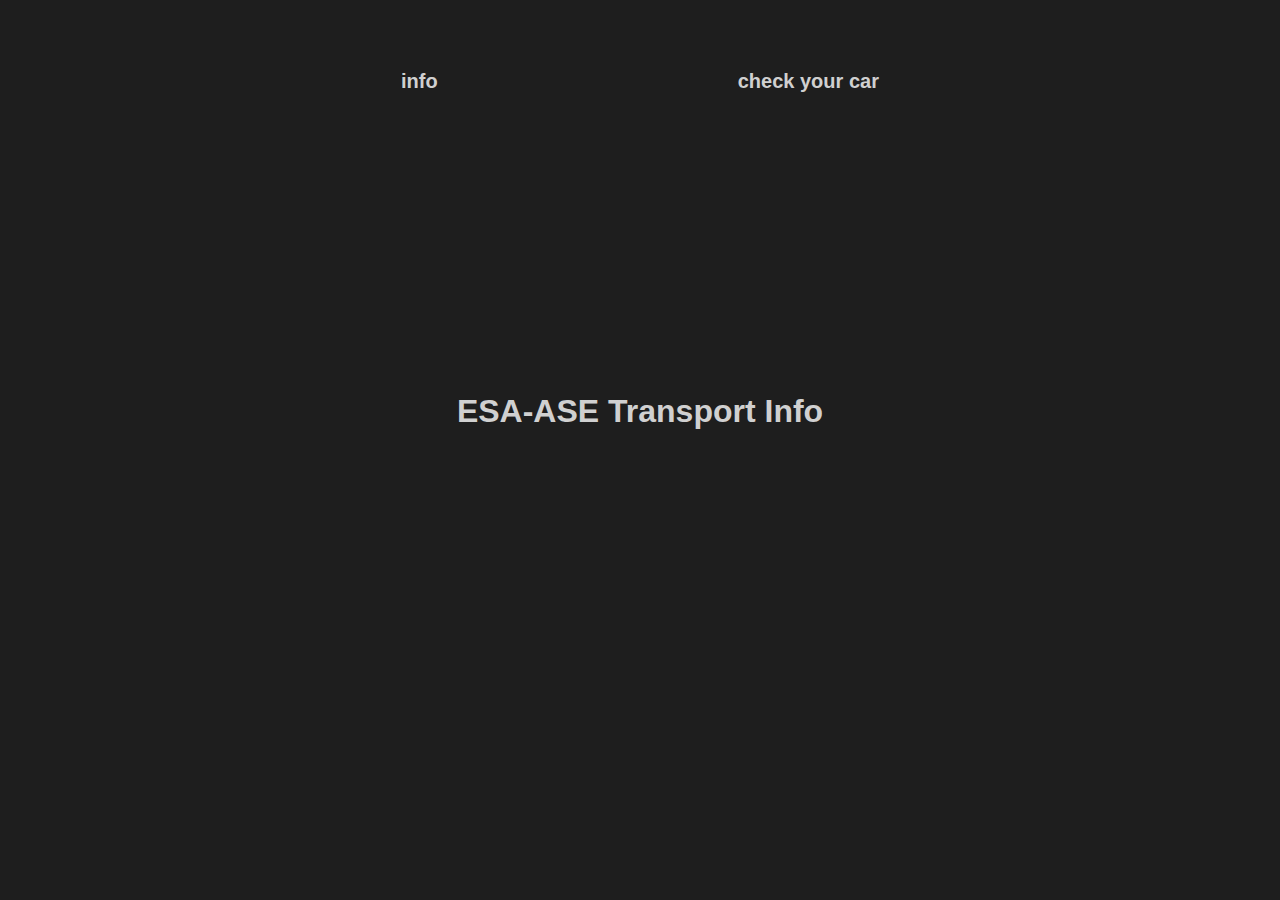
<file: index.html>
<!DOCTYPE html>
<html lang="en">
<head>
   <meta name="viewport" content="width=device-width, initial-scale=1.0">
  <style>
    /* Общие стили */
body {
  background-color: #1e1e1e;
  color: #d0d0d0;
  font-family: Arial, sans-serif;
  margin: 0;
  padding: 0;
}

/* Навигация */
.nav {
  display: flex;
  justify-content: center; /* ссылки по центру */
  gap: 300px; /* расстояние между ссылками */
  margin-top: 70px; /* отступ сверху */
}

.nav-link {
  font-size: 20px;
  font-weight: bold;
  text-decoration: none;
  color: #d0d0d0;
}

.nav-link:hover {
  color: #909090;
}

/* Заголовок */
h1 {
  text-align: center;
  margin-top: 300px; /* отступ сверху (меньше чем было) */
}

/* Адаптивность для телефонов */
@media (max-width: 600px) {
  .nav {
    flex-direction: column; /* ссылки одна под другой */
    gap: 20px; /* меньше расстояние */
    margin-top: 20px;
  }

  h1 {
    margin-top: 80px; /* заголовок ближе к верху */
    font-size: 22px; /* текст поменьше */
  }

  .nav-link {
    font-size: 18px;
  }
}


  </style>
  <meta charset="UTF-8">
  <meta name="viewport" content="width=device-width, initial-scale=1.0">
  <title>ESA ASE</title>
</head>
<body>

  <div class="nav">
  <a href="2page.html" class="nav-link" alt="" target="_blank"> info </a>
  <a href="page3.html" class="nav-link" alt="" target="_blank"> check your car</a>
  
  </div>

  <h1>ESA-ASE Transport Info</h1>

  
</body>
</html>
</file>
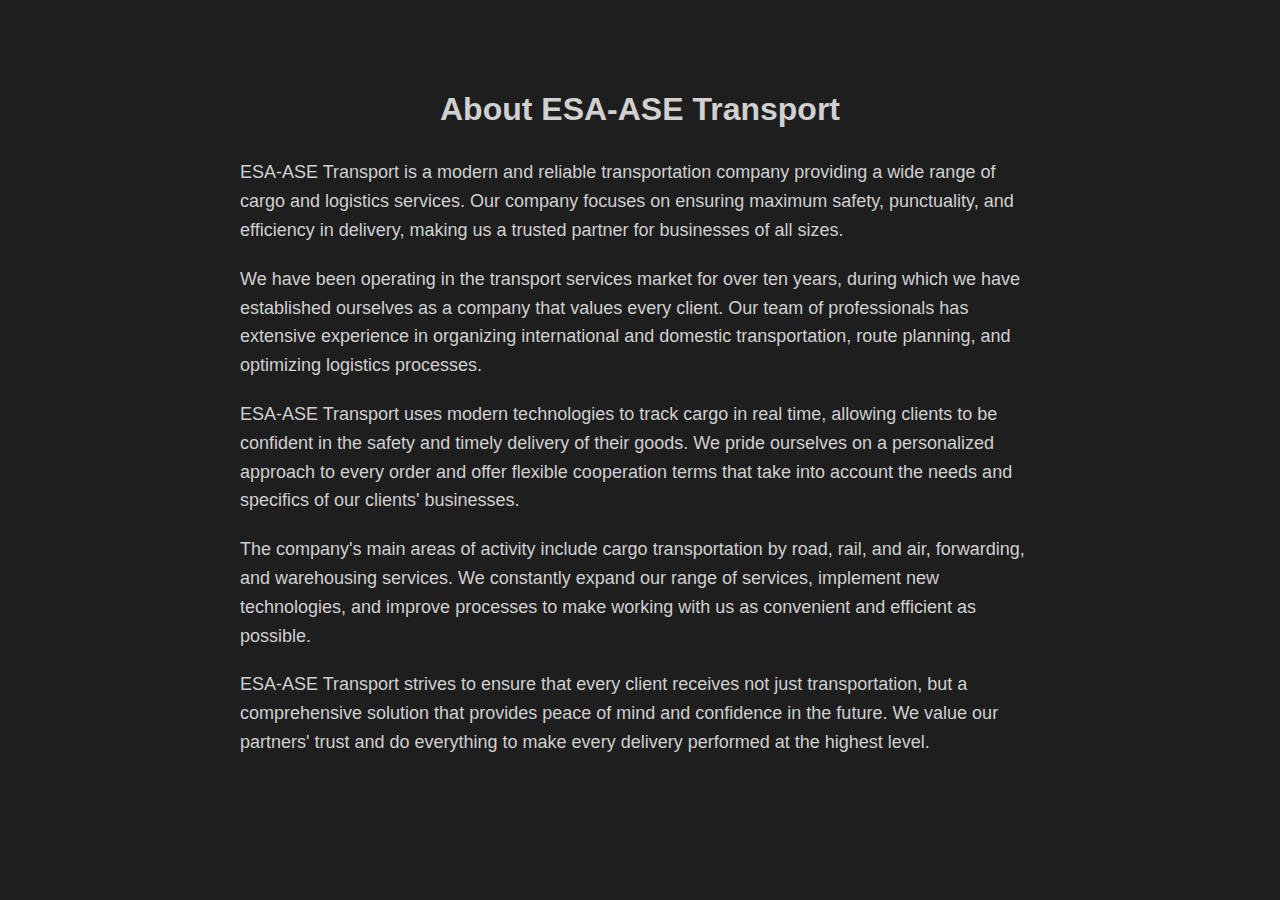
<file: 2page.html>
<!DOCTYPE html>
<html lang="en">
<head>
   
    <meta charset="UTF-8">
    <meta name="viewport" content="width=device-width, initial-scale=1.0">
    <title>Info</title>
    <link rel="stylesheet" href="style.css">
</head>
<body>
    <div class="company-description">
        <h1>About ESA-ASE Transport</h1>
        <p> ESA-ASE Transport is a modern and reliable transportation company providing a wide range 
            of cargo and logistics services. Our company focuses on ensuring maximum safety, 
            punctuality, and efficiency in delivery, making us a trusted partner for businesses of all sizes.</p>
            
            
            
        <p>We have been operating in the transport services market for over ten years, during which we have established
                 ourselves as a company that values every client. Our team of professionals has extensive
                 experience in organizing international and domestic transportation, route planning, and optimizing 
                 logistics processes.</p>


        <p>ESA-ASE Transport uses modern technologies to track cargo in real time, allowing clients to be confident in 
                    the safety and timely delivery of their goods. We pride ourselves on a personalized approach 
                    to every order 
                    and offer flexible cooperation terms that take into account the needs and specifics of our clients' 
                    businesses.</p>



        <p> The company's main areas of activity include cargo transportation by road, rail, and air, 
                        forwarding, and warehousing services. We constantly expand our range of services, implement 
                        new technologies, and improve processes to make working with us as convenient and efficient as
                         possible.</p>



        <p> ESA-ASE Transport strives to ensure that every client receives not just transportation, but a 
            comprehensive solution that provides peace of mind and confidence in the future. We value our partners' 
            trust and do everything to make every delivery performed at the highest level.</p>





    </div>
</body>
</html>
</file>
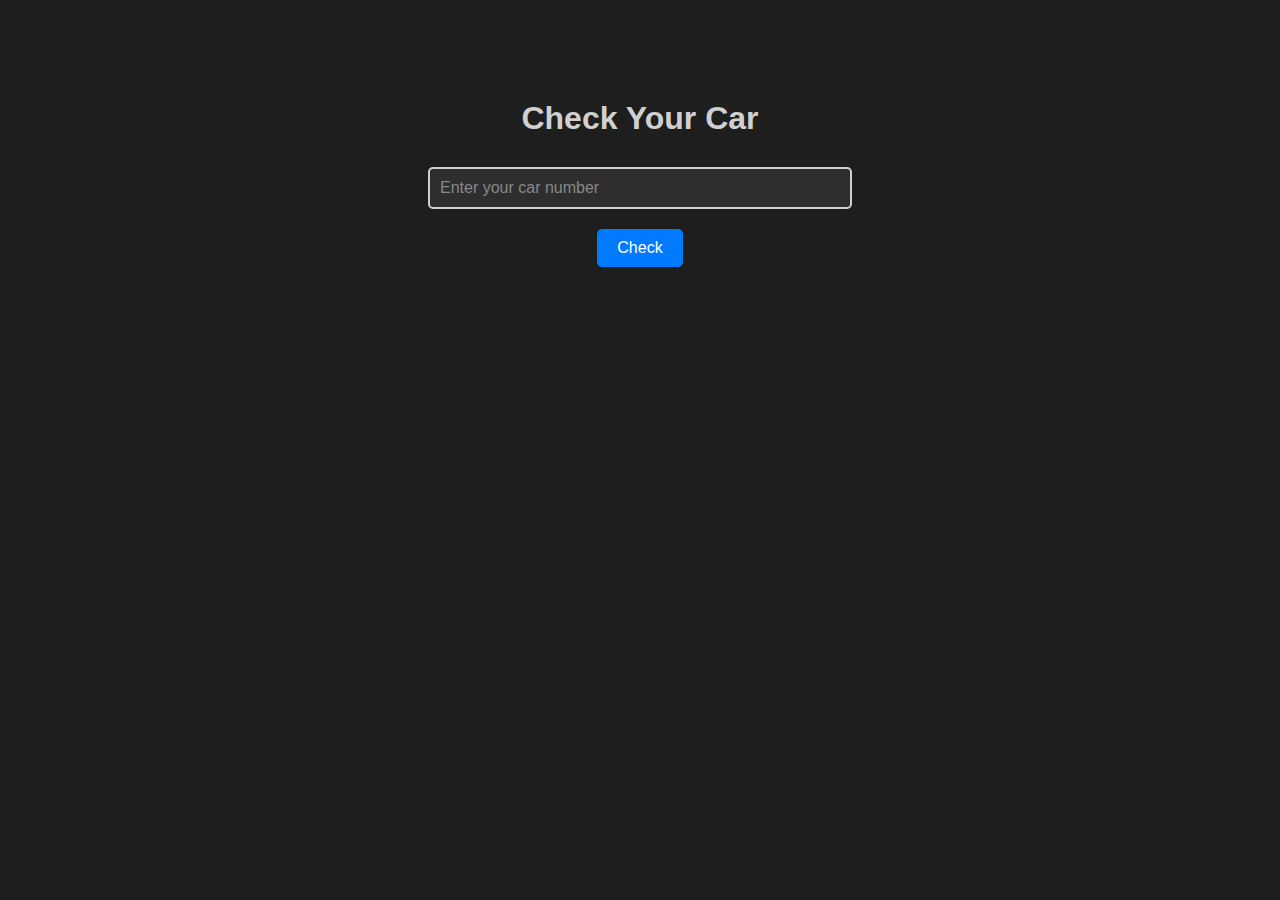
<file: page3.html>
<!DOCTYPE html>
<html lang="en">
<head>
    <meta charset="UTF-8">
    <meta name="viewport" content="width=device-width, initial-scale=1.0">
    <title>Check Your Car</title>
    <link rel="stylesheet" href="style3.css">
</head>
<body>

    <div class="container">
        <!-- Заголовок страницы -->
        <h1>Check Your Car</h1>

        <!-- Поле ввода номера автомобиля -->
        <input type="text" id="carInput" placeholder="Enter your car number">

        <!-- Кнопка для проверки -->
        <button id="checkButton">Check</button>

        <!-- Сообщение об ошибке -->
        <div id="errorMessage"></div>
    </div>

    <script>
        // Находим элементы по id
        const input = document.getElementById('carInput');
        const button = document.getElementById('checkButton');
        const errorMessage = document.getElementById('errorMessage');

        // Обработчик кнопки
        button.addEventListener('click', function() {
            if (input.value === '122559') {
                // Открытие новой страницы
                window.open('page4.html', '_blank'); 


            } else {
                // Показ сообщения об ошибке под полем ввода
                errorMessage.textContent = 'Incorrect input, please check your car number again';
            }
        });

        // Очистка сообщения при новом вводе
        input.addEventListener('input', function() {
            errorMessage.textContent = '';
        });
    </script>

</body>
</html>
</file>
<file: style.css>
/* Основной фон и текст страницы */
body {
    background-color: #1e1e1e; /* темно-серый фон */
    color: #d0d0d0; /* белый текст */
    font-family: Arial, sans-serif; /* простой читаемый шрифт */
    margin: 0;
    padding: 0;
}

/* Блок описания компании */
.company-description {
    max-width: 800px; /* максимальная ширина текста */
    margin: 50px auto; /* отступ сверху и центрирование по горизонтали */
    padding: 20px 30px; /* внутренние отступы */
}

/* Заголовок внутри блока */
.company-description h1 {
    text-align: center; /* выравнивание по центру */
    margin-bottom: 30px; /* отступ снизу */
    color: #d0d0d0; /* светлый оттенок для заголовка */
}

/* Абзацы внутри блока */
.company-description p {
    margin-bottom: 20px; /* отступ между абзацами */
    line-height: 1.6; /* высота строк для удобного чтения */
    font-size: 18px; /* размер текста */
}
</file>
<file: style3.css>
/* Основной фон и текст страницы */
body {
    background-color: #1e1e1e; /* темно-серый фон */
    color: #ffffff; /* белый текст */
    font-family: Arial, sans-serif; /* читаемый шрифт */
    margin: 0;
    padding: 0;
}

/* Контейнер для формы и заголовка */
.container {
    max-width: 500px; /* ограничение ширины */
    margin: 100px auto; /* центрирование и отступ сверху */
    text-align: center; /* выравнивание содержимого по центру */
}

/* Заголовок */
.container h1 {
    margin-bottom: 30px; /* отступ снизу */
    color: #d0d0d0; /* чуть светлее текст заголовка */
}

/* Поле ввода */
#carInput {
    width: 80%; /* ширина поля относительно контейнера */
    padding: 10px; /* внутренние отступы */
    font-size: 16px; /* размер текста */
    border: 2px solid #d0d0d0; /* рамка поля ввода */
    border-radius: 5px; /* скругление углов */
    background-color: #2e2e2e; /* чуть светлее серый фон внутри поля */
    color: #ffffff; /* цвет текста */
}

/* Подсказка внутри поля */
#carInput::placeholder {
    color: #888888; /* серый цвет подсказки */
}

/* Кнопка */
#checkButton {
    margin-top: 20px; /* отступ сверху */
    padding: 10px 20px; /* внутренние отступы */
    font-size: 16px; /* размер текста */
    border: none; /* убираем стандартную рамку */
    border-radius: 5px; /* скругление углов */
    background-color: #007bff; /* синий фон */
    color: white; /* белый текст */
    cursor: pointer; /* курсор как рука */
}

/* Эффект при наведении на кнопку */
#checkButton:hover {
    background-color: #0056b3; /* темно-синий при наведении */
}

/* Сообщение об ошибке */
#errorMessage {
    color: #ff5555; /* красный текст */
    margin-top: 10px; /* отступ сверху */
    font-size: 14px; /* размер текста чуть меньше */
}
</file>
